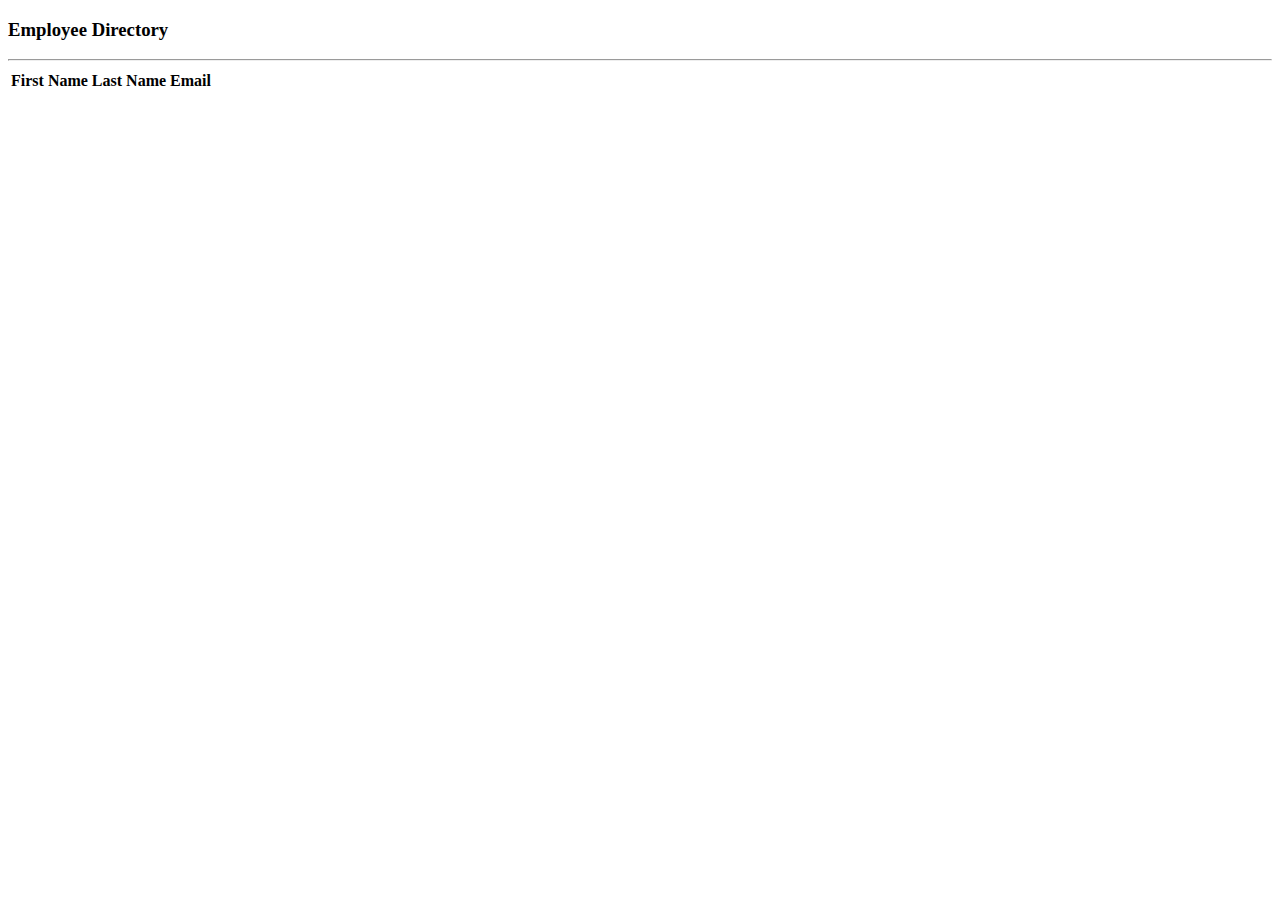
<file: thymleaf-employee-crud/src/main/resources/templates/list-employees.html>
<!DOCTYPE html>
<html lang="en" xmlns:th="https://www.thymeleaf.org">
  <head>
    <meta charset="UTF-8" />
    <meta http-equiv="X-UA-Compatible" content="IE=edge" />
    <meta
      name="viewport"
      content="width=device-width, initial-scale=1.0, shrink-to-fit=no"
    />
    <link
      href="https://cdn.jsdelivr.net/npm/bootstrap@5.2.2/dist/css/bootstrap.min.css"
      rel="stylesheet"
      integrity="sha384-Zenh87qX5JnK2Jl0vWa8Ck2rdkQ2Bzep5IDxbcnCeuOxjzrPF/et3URy9Bv1WTRi"
      crossorigin="anonymous"
    />
    <title>Employee Directory</title>
  </head>
  <body>
    <div class="container">
      <h3>Employee Directory</h3>
      <hr />
      <table class="table table-bordered table-striped">
        <thead class="table-dark">
          <tr>
            <th>First Name</th>
            <th>Last Name</th>
            <th>Email</th>
          </tr>
        </thead>
        <tbody>
          <tr th:each="employee : ${employees}">
            <td th:text="${employee.firstName}" />
            <td th:text="${employee.lastName}" />
            <td th:text="${employee.email}" />
          </tr>
        </tbody>
      </table>
    </div>
  </body>
</html>
</file>
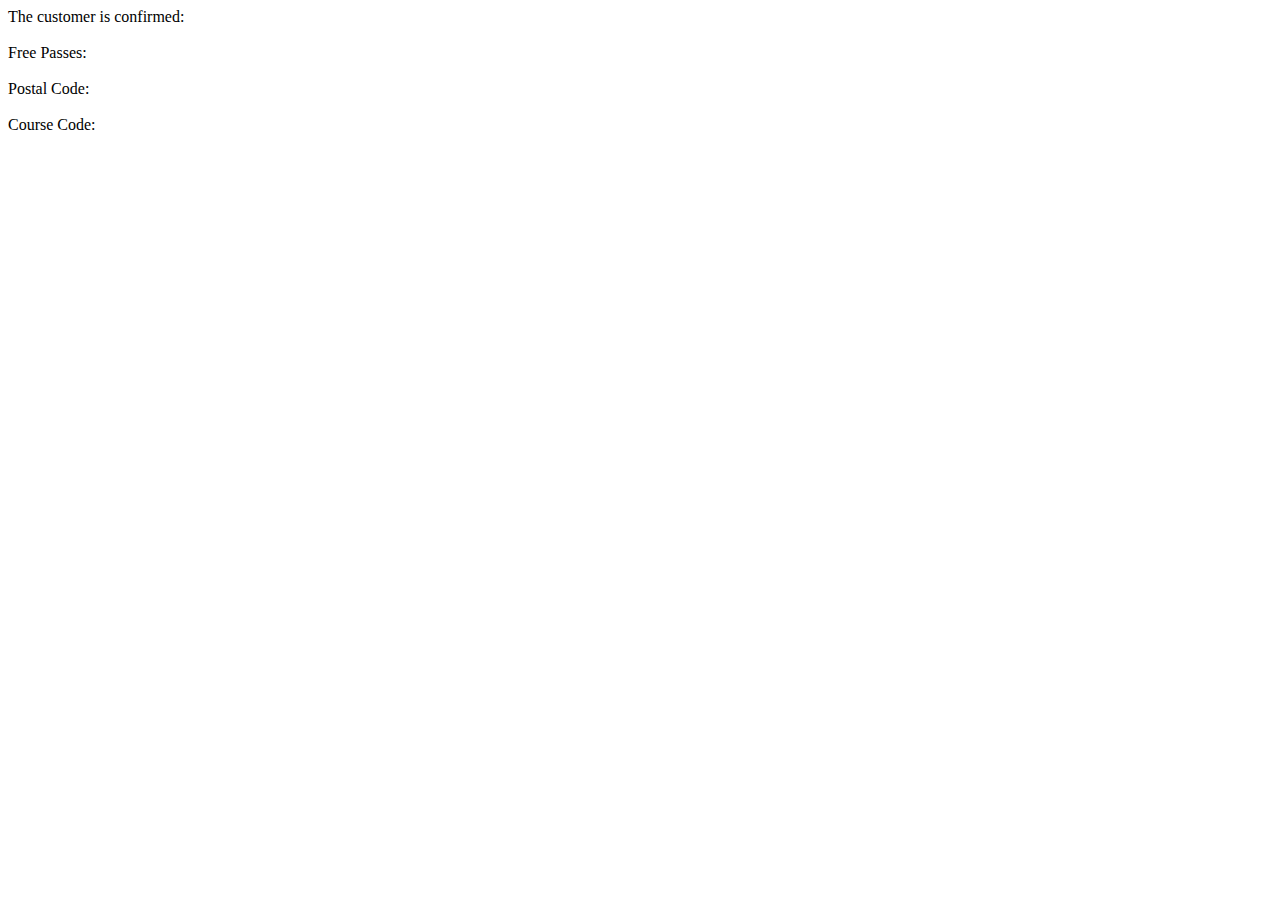
<file: validation/src/main/resources/templates/customer-confirmation.html>
<!DOCTYPE html>
<html lang="en" xmlns:th="http://www.thymeleaf.org">
  <head>
    <meta charset="UTF-8" />
    <meta http-equiv="X-UA-Compatible" content="IE=edge" />
    <meta name="viewport" content="width=device-width, initial-scale=1.0" />
    <title>Customer Confirmation</title>
  </head>
  <body>
    The customer is confirmed:
    <span th:text="${customer.firstName + ' ' + customer.lastName}"></span>
    <br /><br />
    Free Passes: <span th:text="${customer.freePasses}"></span> <br /><br />
    Postal Code: <span th:text="${customer.postalCode}"></span><br /><br />
    Course Code: <span th:text="${customer.courseCode}"></span>
  </body>
</html>
</file>
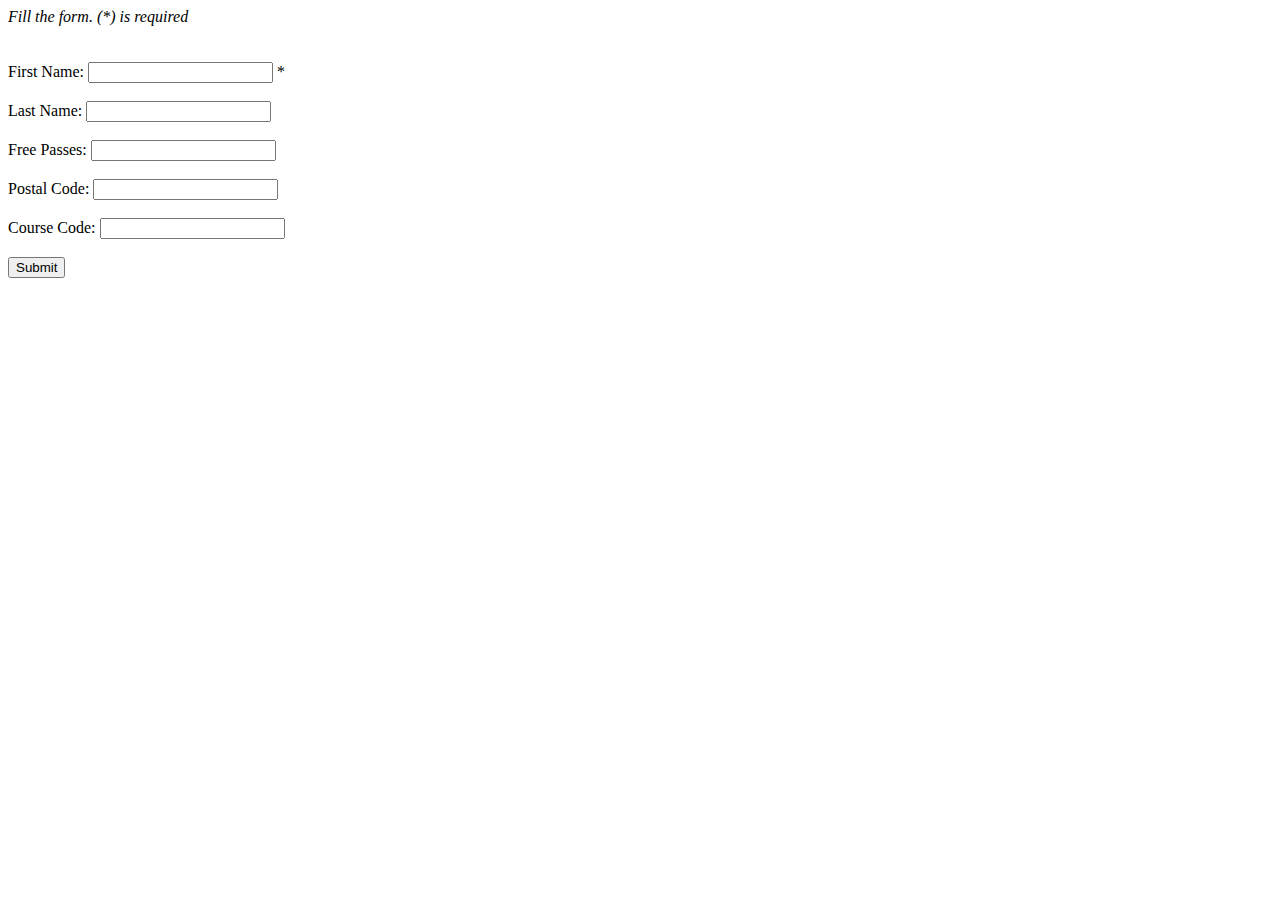
<file: validation/src/main/resources/templates/customer-form.html>
<!DOCTYPE html>
<html lang="en" xmlns:th="http://www.thymeleaf.org">
  <head>
    <meta charset="UTF-8" />
    <meta http-equiv="X-UA-Compatible" content="IE=edge" />
    <meta name="viewport" content="width=device-width, initial-scale=1.0" />
    <title>Customer Form</title>
    <style>
      .error {
        font-style: italic;
        color: red;
      }
    </style>
  </head>
  <body>
    <i>Fill the form. (*) is required</i>
    <br /><br /><br />
    <form th:action="@{/processForm}" th:object="${customer}" method="post">
      First Name: <input type="text" th:field="*{firstName}" /> *
      <span
        th:if="${#fields.hasErrors('firstName')}"
        th:errors="*{firstName}"
        class="error"
      ></span>

      <br /><br />

      Last Name: <input type="text" th:field="*{lastName}" />

      <br /><br />

      Free Passes: <input type="text" th:field="*{freePasses}" />
      <span
        th:if="${#fields.hasErrors('freePasses')}"
        th:errors="*{freePasses}"
        class="error"
      ></span>

      <br /><br />

      Postal Code: <input type="text" th:field="*{postalCode}" />
      <span
        th:if="${#fields.hasErrors('postalCode')}"
        th:errors="*{postalCode}"
        class="error"
      ></span>

      <br /><br />

      Course Code: <input type="text" th:field="*{courseCode}" />
      <span
        th:if="${#fields.hasErrors('courseCode')}"
        th:errors="*{courseCode}"
        class="error"
      ></span>

      <br /><br />

      <input type="submit" value="Submit" />
    </form>
  </body>
</html>
</file>
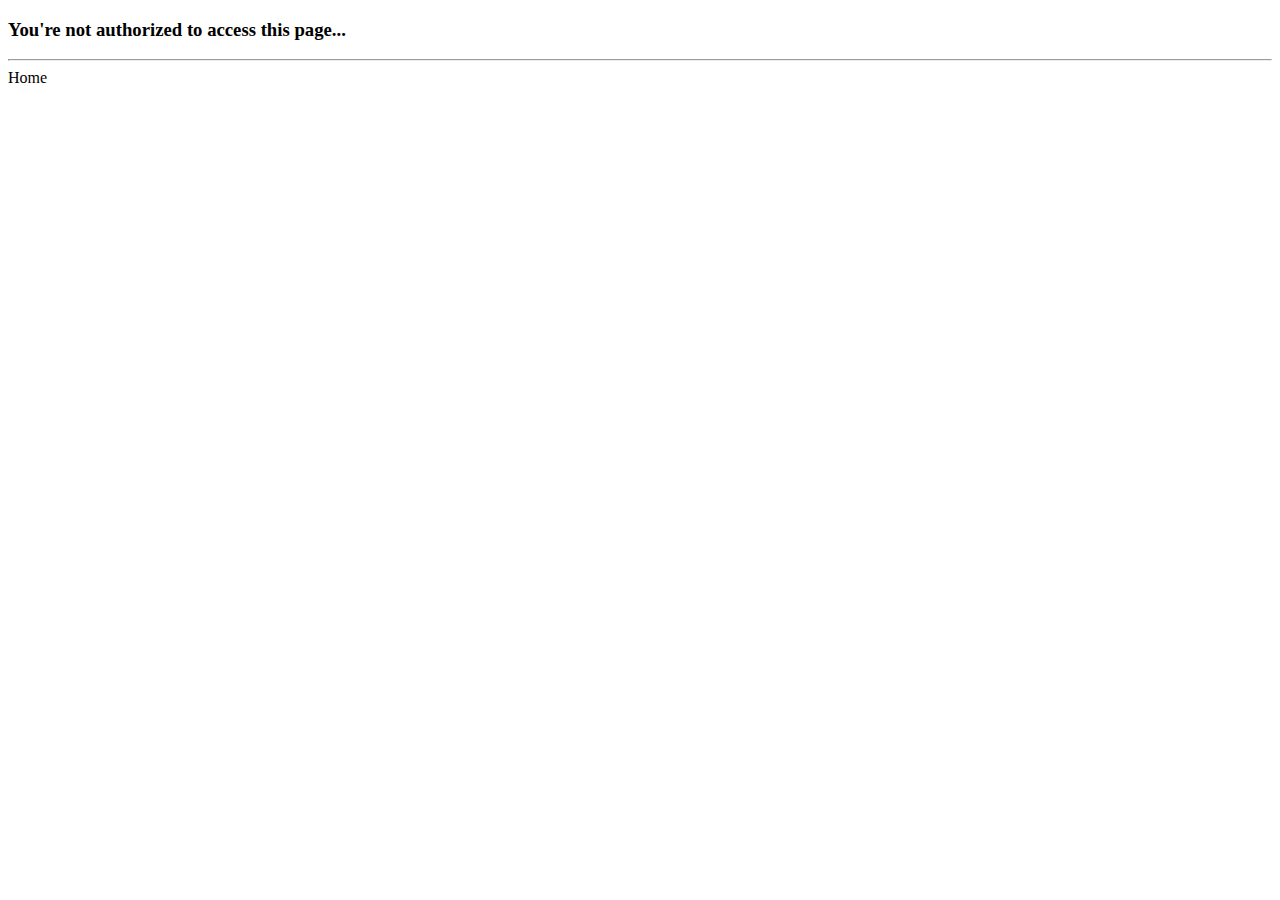
<file: web-security/src/main/resources/templates/access-denied.html>
<!DOCTYPE html>
<html lang="en" xmlns:th="https://www.thymeleaf.org">
  <head>
    <meta charset="UTF-8" />
    <meta http-equiv="X-UA-Compatible" content="IE=edge" />
    <meta name="viewport" content="width=device-width, initial-scale=1.0" />
    <title>Access Denied</title>
  </head>
  <body>
    <h3>You're not authorized to access this page...</h3>
    <hr />
    <a th:href="@{/}">Home</a>
  </body>
</html>
</file>
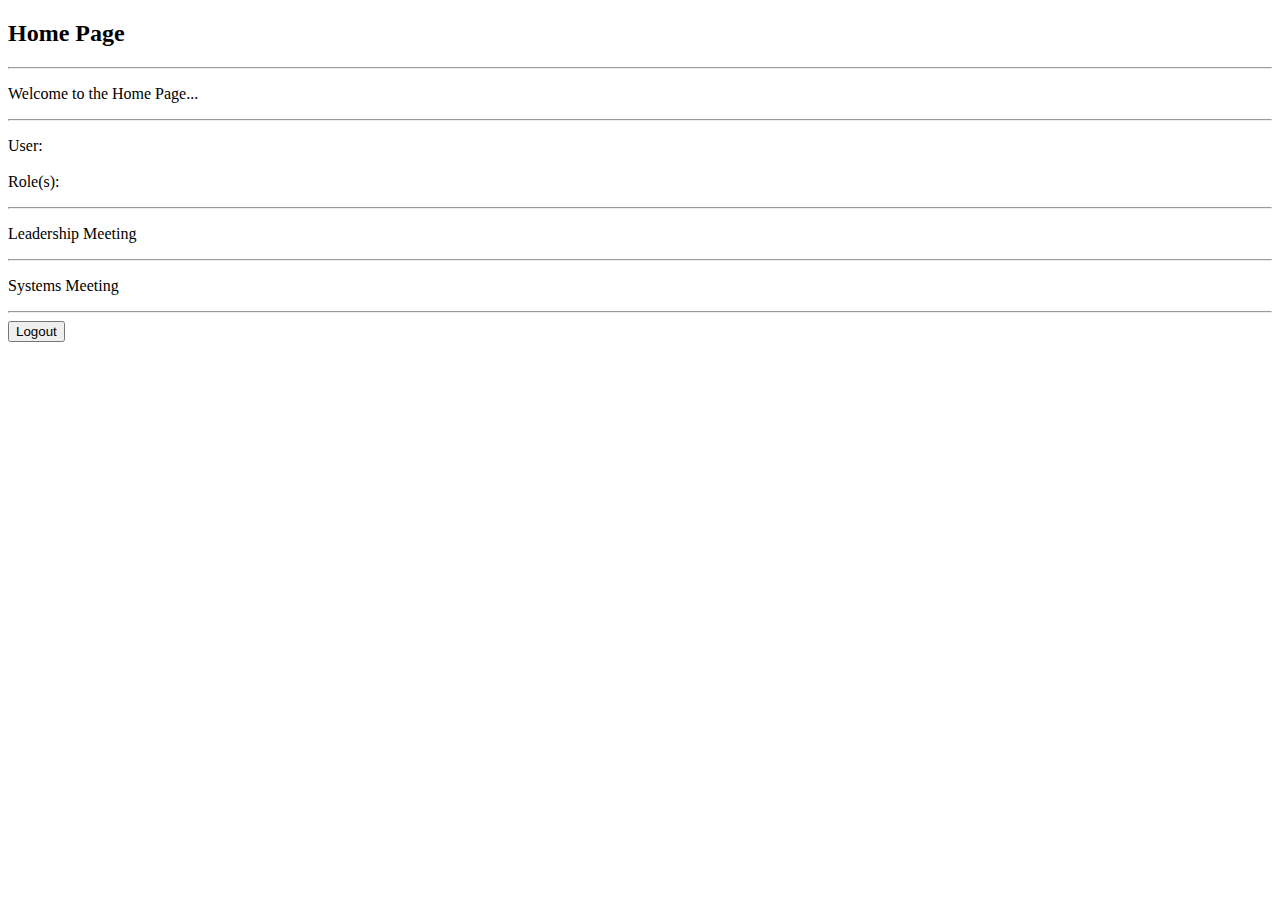
<file: web-security/src/main/resources/templates/home.html>
<!DOCTYPE html>
<html
  lang="en"
  xmlns:th="https://www.thymeleaf.org"
  xmlns:sec="https://www.thymeleaf.org/extras/spring-security"
>
  <head>
    <meta charset="UTF-8" />
    <meta http-equiv="X-UA-Compatible" content="IE=edge" />
    <meta name="viewport" content="width=device-width, initial-scale=1.0" />
    <title>Home</title>
  </head>
  <body>
    <h2>Home Page</h2>
    <hr />
    <p>Welcome to the Home Page...</p>
    <hr />
    <p>
      User: <span sec:authentication="principal.username"></span> <br /><br />
      Role(s): <span sec:authentication="principal.authorities"></span>
    </p>
    <hr />
    <div sec:authorize="hasRole('MANAGER')">
      <p>
        <a th:href="@{/leaders}">Leadership Meeting</a>
      </p>
      <hr />
    </div>

    <div sec:authorize="hasRole('ADMIN')">
      <p>
        <a th:href="@{/systems}">Systems Meeting</a>
      </p>
      <hr />
    </div>
    <form action="#" method="post" th:action="@{/logout}">
      <input type="submit" value="Logout" />
    </form>
  </body>
</html>
</file>
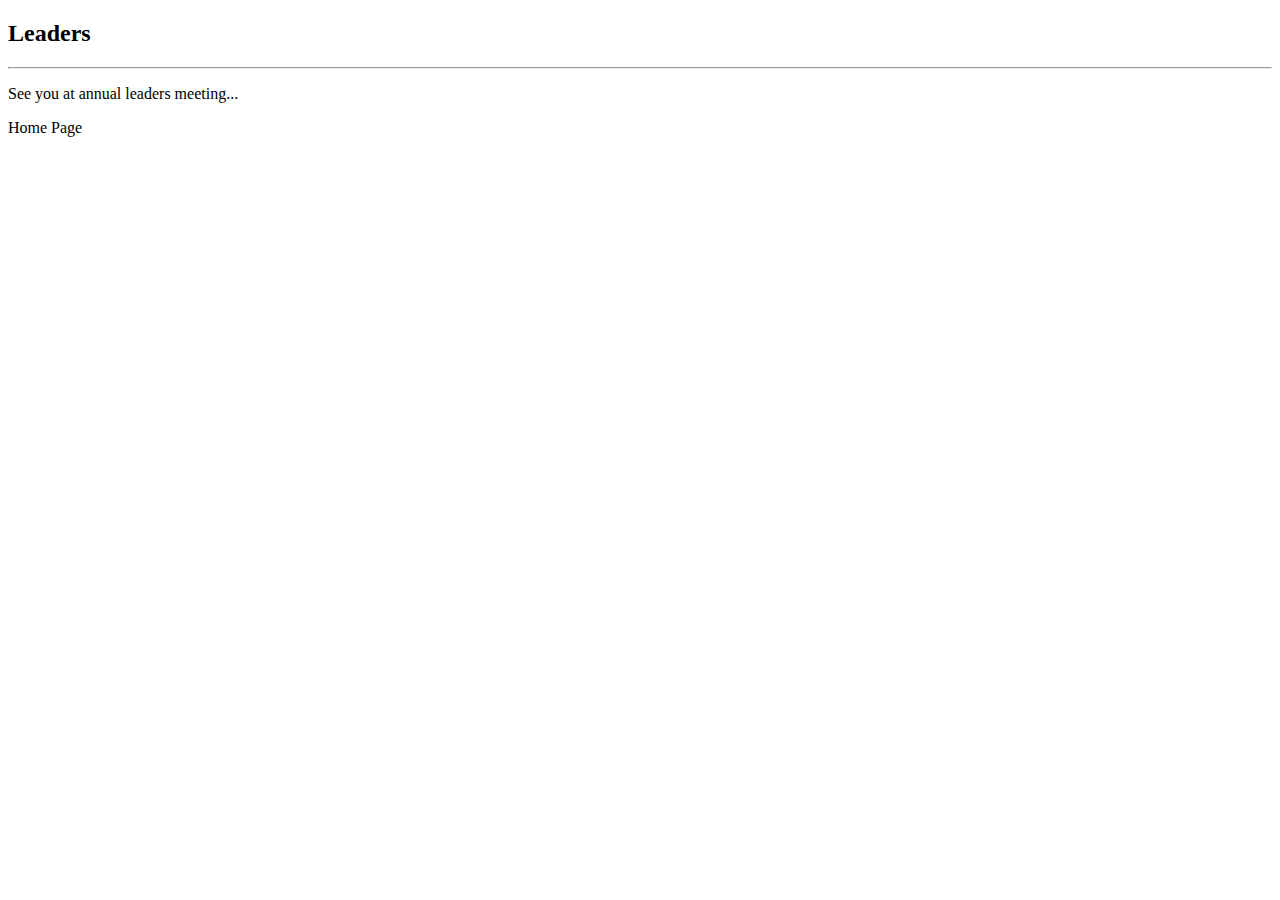
<file: web-security/src/main/resources/templates/leaders.html>
<!DOCTYPE html>
<html lang="en" xmlns="https://www.thymeleaf.org">
  <head>
    <meta charset="UTF-8" />
    <meta http-equiv="X-UA-Compatible" content="IE=edge" />
    <meta name="viewport" content="width=device-width, initial-scale=1.0" />
    <title>Leaders</title>
  </head>
  <body>
    <h2>Leaders</h2>
    <hr />
    <p>See you at annual leaders meeting...</p>
    <a th:href="@{/}">Home Page</a>
  </body>
</html>
</file>
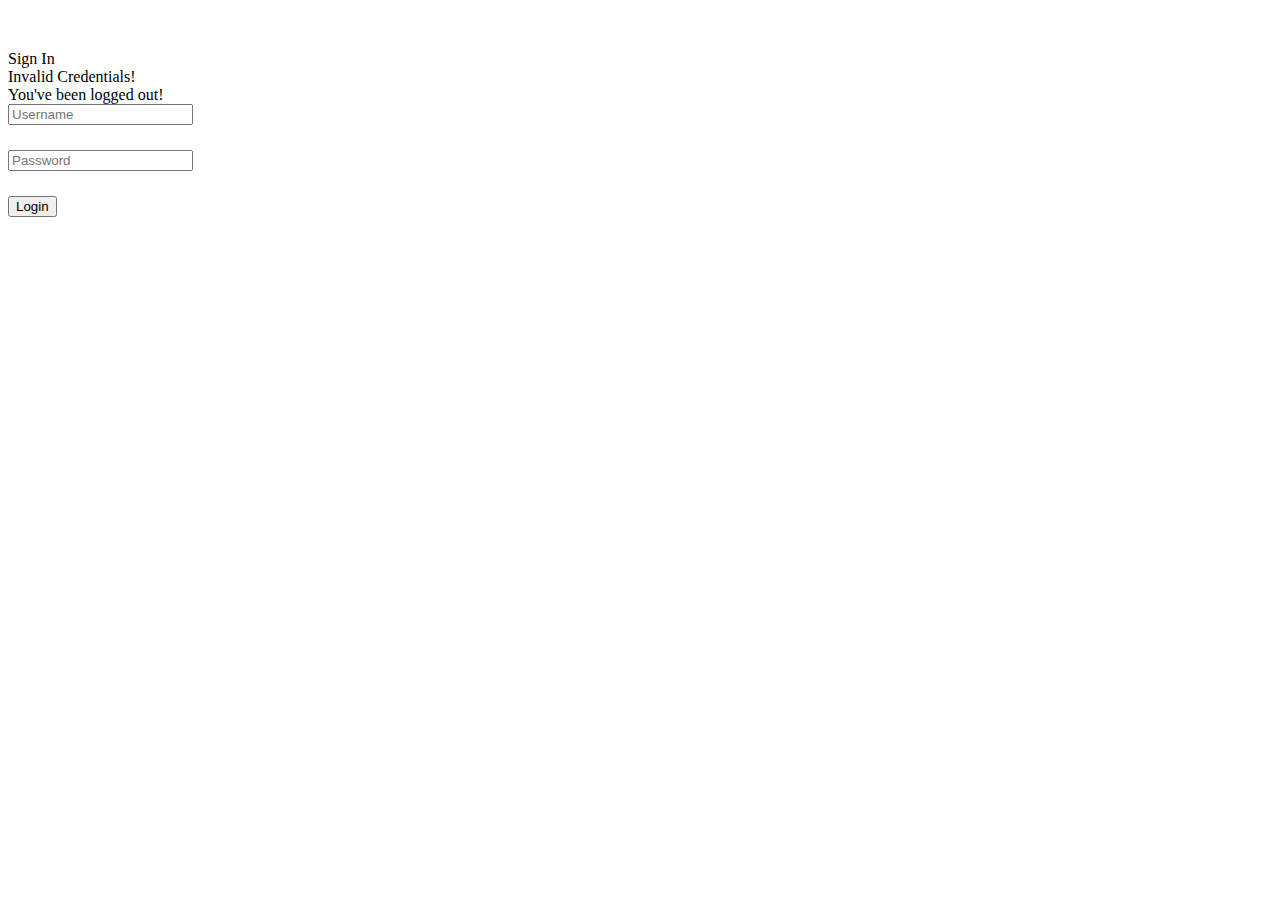
<file: web-security/src/main/resources/templates/login.html>
<!DOCTYPE html>
<html lang="en" xmlns="https://www.thymeleaf.org">
  <head>
    <meta charset="UTF-8" />
    <meta http-equiv="X-UA-Compatible" content="IE=edge" />
    <meta name="viewport" content="width=device-width, initial-scale=1.0" />
    <title>Login</title>
    <link
      href="https://cdn.jsdelivr.net/npm/bootstrap@5.3.1/dist/css/bootstrap.min.css"
      rel="stylesheet"
      integrity="sha384-4bw+/aepP/YC94hEpVNVgiZdgIC5+VKNBQNGCHeKRQN+PtmoHDEXuppvnDJzQIu9"
      crossorigin="anonymous"
    />
  </head>
  <body>
    <div class="container">
      <div
        id="loginbox"
        style="margin-top: 50px"
        class="col-md-3 col-md-offset-2 col-sm-6 col-sm-offset-2"
      >
        <div class="card border-info">
          <div class="card-header bg-info">Sign In</div>
          <div class="card-body">
            <div class="card-text">
              <form
                action="#"
                th:action="@{/authenticate}"
                method="post"
                class="form-horizontal"
              >
                <div class="form-group">
                  <div class="col-xs-15">
                    <div
                      class="alert alert-danger col-xs-offset-1 col-xs-10"
                      th:if="${param.error}"
                    >
                      Invalid Credentials!
                    </div>
                    <div
                      class="alert alert-success col-xs-offset-1 col-xs-10"
                      th:if="${param.logout}"
                    >
                      You've been logged out!
                    </div>
                  </div>
                </div>
                <div style="margin-bottom: 25px" class="input-group">
                  <input
                    type="text"
                    name="username"
                    placeholder="Username"
                    class="form-control"
                  />
                </div>
                <div style="margin-bottom: 25px" class="input-group">
                  <input
                    type="password"
                    name="password"
                    placeholder="Password"
                    class="form-control"
                  />
                </div>
                <div style="margin-top: 10px" class="form-group">
                  <div class="col-sm-6 controls">
                    <button type="submit" class="btn btn-success">Login</button>
                  </div>
                </div>
              </form>
            </div>
          </div>
        </div>
      </div>
    </div>
  </body>
</html>
</file>
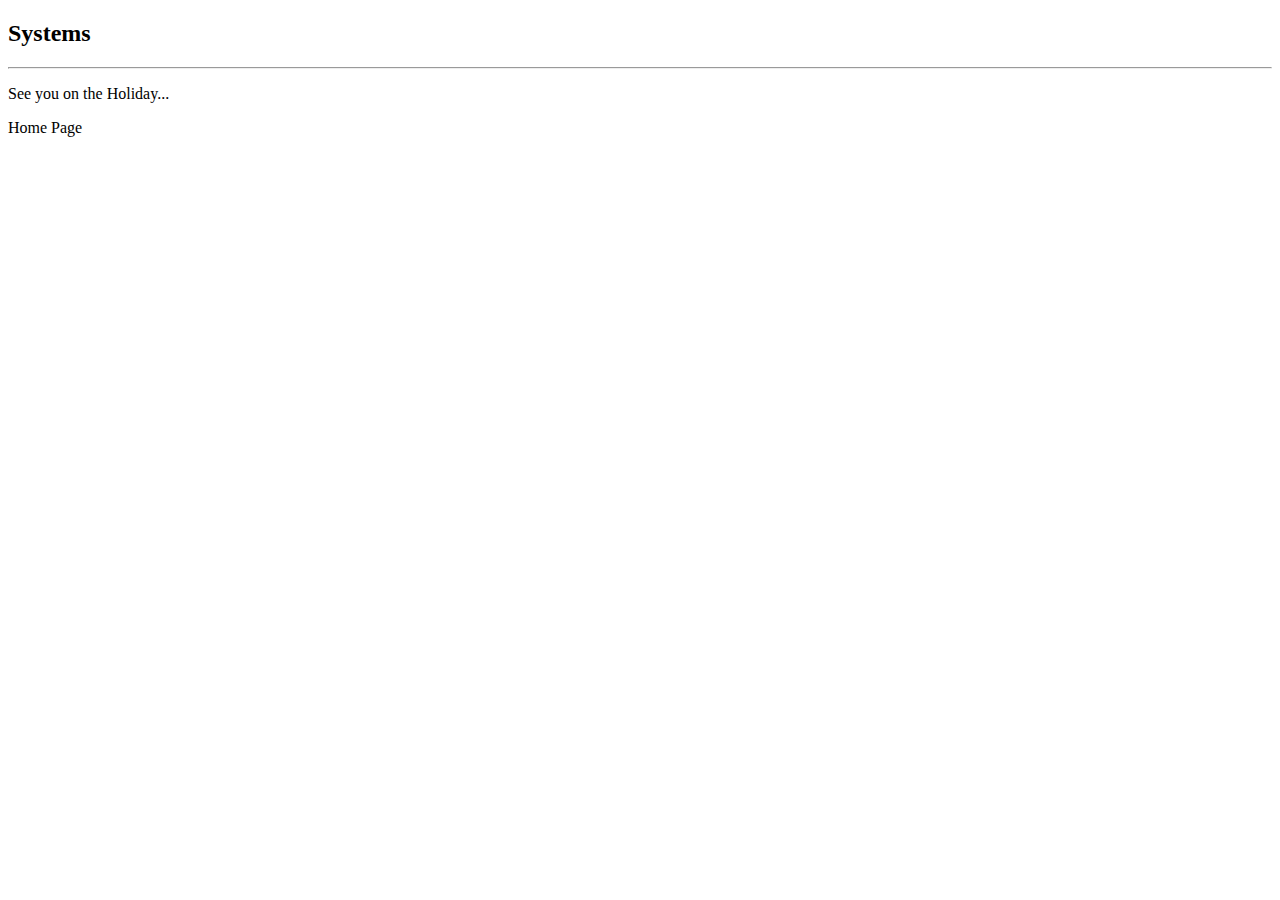
<file: web-security/src/main/resources/templates/systems.html>
<!DOCTYPE html>
<html lang="en" xmlns="https://www.thymeleaf.org">
  <head>
    <meta charset="UTF-8" />
    <meta http-equiv="X-UA-Compatible" content="IE=edge" />
    <meta name="viewport" content="width=device-width, initial-scale=1.0" />
    <title>Systems</title>
  </head>
  <body>
    <h2>Systems</h2>
    <hr />
    <p>See you on the Holiday...</p>
    <a th:href="@{/}">Home Page</a>
  </body>
</html>
</file>
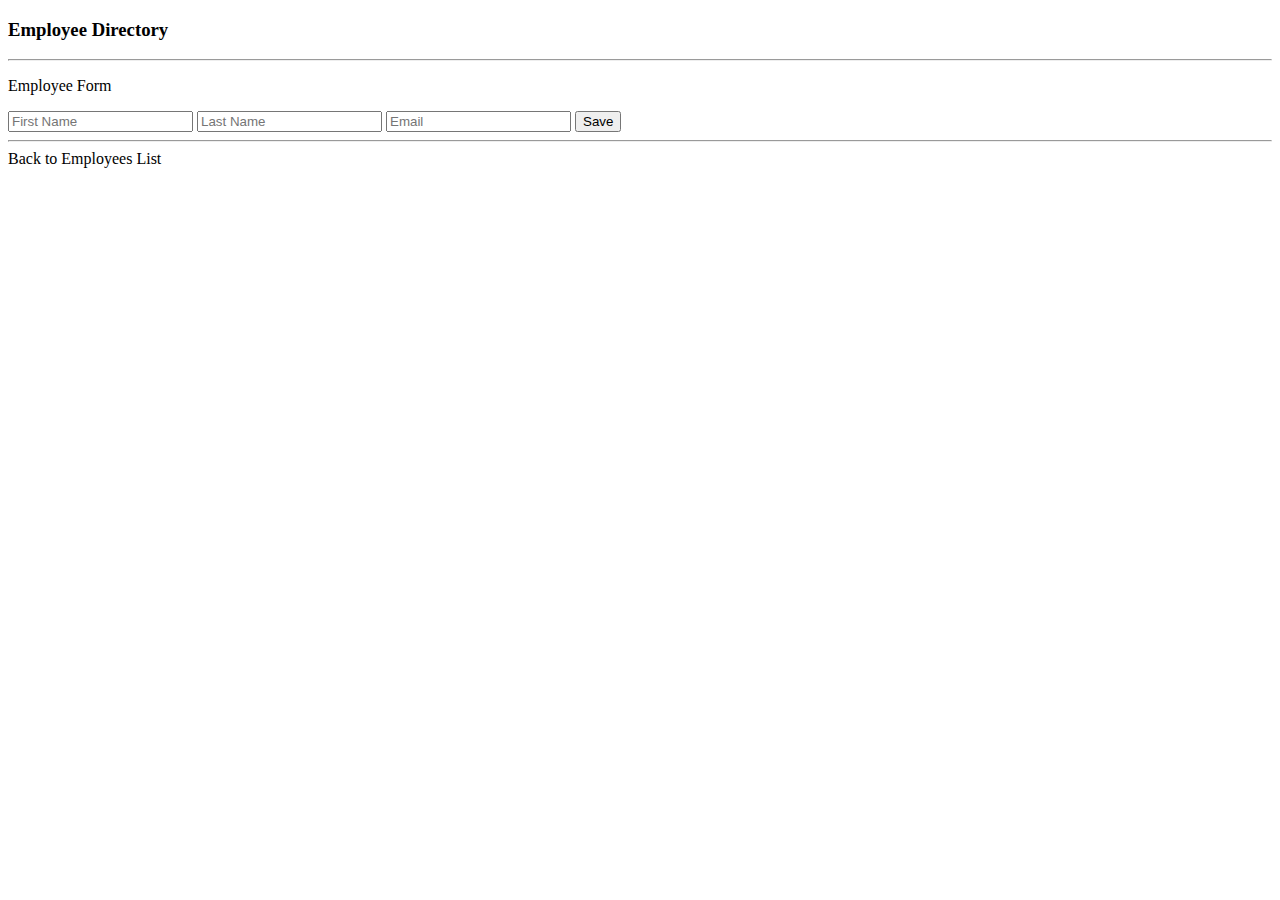
<file: thymleaf-employee-crud/src/main/resources/templates/employees/employee-form.html>
<!DOCTYPE html>
<html lang="en" xmlns:th="https://www.thymeleaf.org">
  <head>
    <meta charset="UTF-8" />
    <meta http-equiv="X-UA-Compatible" content="IE=edge" />
    <meta
      name="viewport"
      content="width=device-width, initial-scale=1.0, shrink-to-fit=no"
    />
    <link
      href="https://cdn.jsdelivr.net/npm/bootstrap@5.2.2/dist/css/bootstrap.min.css"
      rel="stylesheet"
      integrity="sha384-Zenh87qX5JnK2Jl0vWa8Ck2rdkQ2Bzep5IDxbcnCeuOxjzrPF/et3URy9Bv1WTRi"
      crossorigin="anonymous"
    />
    <title>Employee Form</title>
  </head>
  <body>
    <div class="container">
      <h3>Employee Directory</h3>
      <hr />
      <p class="h4 mb-4">Employee Form</p>
      <form
        action="#"
        th:action="@{/employees/save}"
        th:object="${employee}"
        method="post"
      >
        <input type="hidden" th:field="*{id}" />

        <input
          type="text"
          th:field="*{firstName}"
          class="form-control mb-4 w-25"
          placeholder="First Name"
        />
        <input
          type="text"
          th:field="*{lastName}"
          class="form-control mb-4 w-25"
          placeholder="Last Name"
        />
        <input
          type="email"
          th:field="*{email}"
          class="form-control mb-4 w-25"
          placeholder="Email"
        />
        <button type="submit" class="btn btn-info col-2">Save</button>
      </form>
      <hr />
      <a th:href="@{/employees/list}">Back to Employees List</a>
    </div>
  </body>
</html>
</file>
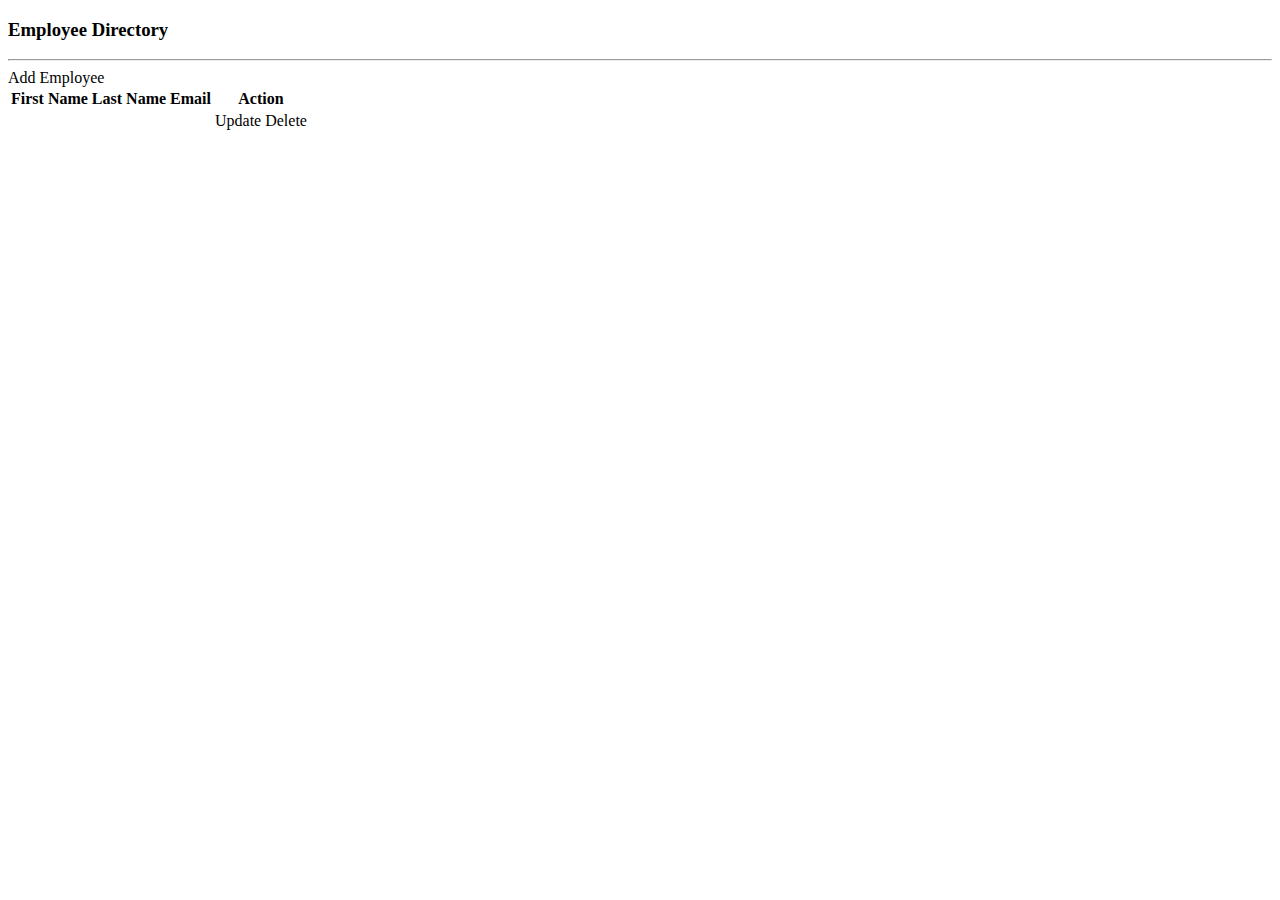
<file: thymleaf-employee-crud/src/main/resources/templates/employees/list-employees.html>
<!DOCTYPE html>
<html lang="en" xmlns:th="https://www.thymeleaf.org">
  <head>
    <meta charset="UTF-8" />
    <meta http-equiv="X-UA-Compatible" content="IE=edge" />
    <meta
      name="viewport"
      content="width=device-width, initial-scale=1.0, shrink-to-fit=no"
    />
    <link
      href="https://cdn.jsdelivr.net/npm/bootstrap@5.2.2/dist/css/bootstrap.min.css"
      rel="stylesheet"
      integrity="sha384-Zenh87qX5JnK2Jl0vWa8Ck2rdkQ2Bzep5IDxbcnCeuOxjzrPF/et3URy9Bv1WTRi"
      crossorigin="anonymous"
    />
    <title>Employee Directory</title>
  </head>
  <body>
    <div class="container">
      <h3>Employee Directory</h3>
      <hr />
      <a th:href="@{/employees/addEmployee}" class="btn btn-primary btn-sm mb-3"
        >Add Employee</a
      >
      <table class="table table-bordered table-striped">
        <thead class="table-dark">
          <tr>
            <th>First Name</th>
            <th>Last Name</th>
            <th>Email</th>
            <th>Action</th>
          </tr>
        </thead>
        <tbody>
          <tr th:each="employee : ${employees}">
            <td th:text="${employee.firstName}" />
            <td th:text="${employee.lastName}" />
            <td th:text="${employee.email}" />
            <td>
              <a
                th:href="@{/employees/updateEmployee(employeeId=${employee.id})}"
                class="btn btn-info btn-sm"
                >Update</a
              >
              <a
                th:href="@{/employees/deleteEmployee(employeeId=${employee.id})}"
                class="btn btn-danger btn-sm"
                onclick="if(!(confirm('Are you sure you want to delete this employee?'))) return false"
                >Delete</a
              >
            </td>
          </tr>
        </tbody>
      </table>
    </div>
  </body>
</html>
</file>
